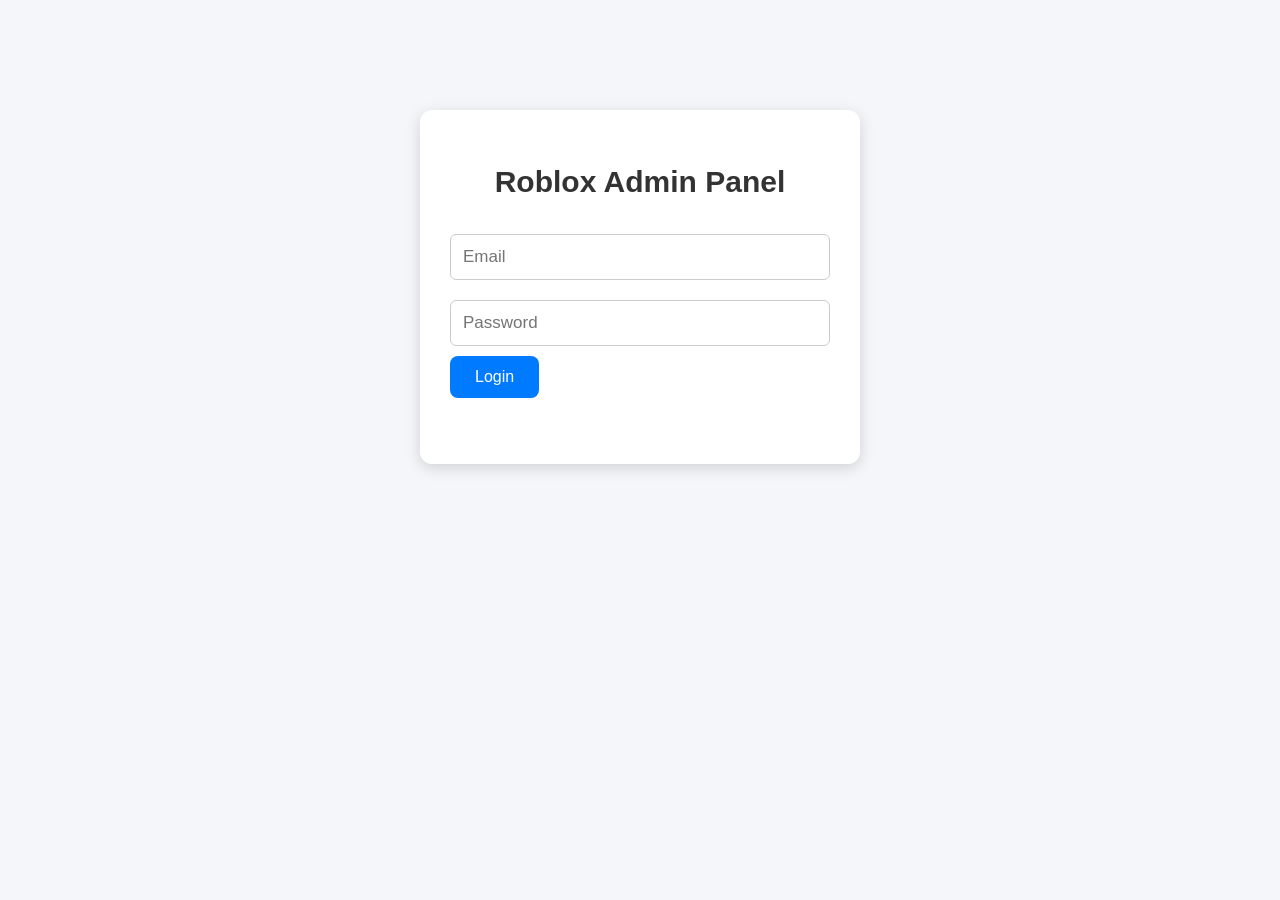
<file: index.html>
<!DOCTYPE html>
<html>

<head>
<title>Roblox Admin Login</title>
<link rel="stylesheet" href="style.css">
</head>

<body>

<div class="box">

<h2>Roblox Admin Panel</h2>

<input 
id="email"
type="email"
placeholder="Email"
>


<input 
id="password"
type="password"
placeholder="Password"
>


<button onclick="login()">
Login
</button>


<p id="message"></p>


</div>


<script src="script.js"></script>

</body>

</html>
</file>
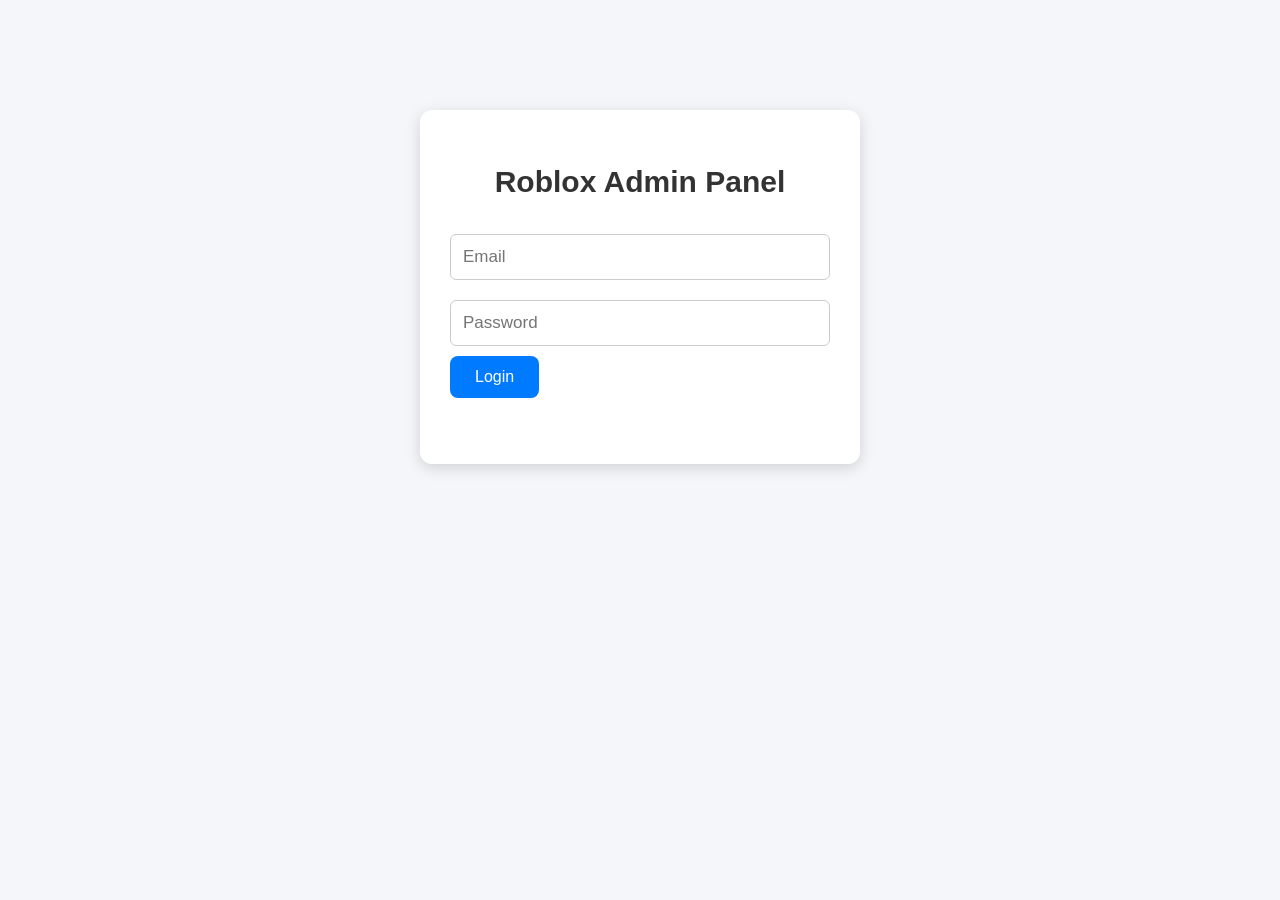
<file: dashboard.html>
<!DOCTYPE html>
<html>

<head>

<title>
Roblox Dashboard
</title>

<link rel="stylesheet" href="style.css">

</head>


<body>


<h1>
Roblox Player Logs
</h1>


<button onclick="logout()">
Logout
</button>


<br><br>


<table border="1">

<thead>

<tr>

<th>ID</th>

<th>Display Name</th>

<th>Username</th>

<th>Join Time</th>

<th>Leave Time</th>

</tr>

</thead>


<tbody id="logTable">

</tbody>


</table>



<script src="script.js"></script>


<script>

checkLogin();

loadLogs();

setInterval(loadLogs,5000);

</script>


</body>

</html>
</file>
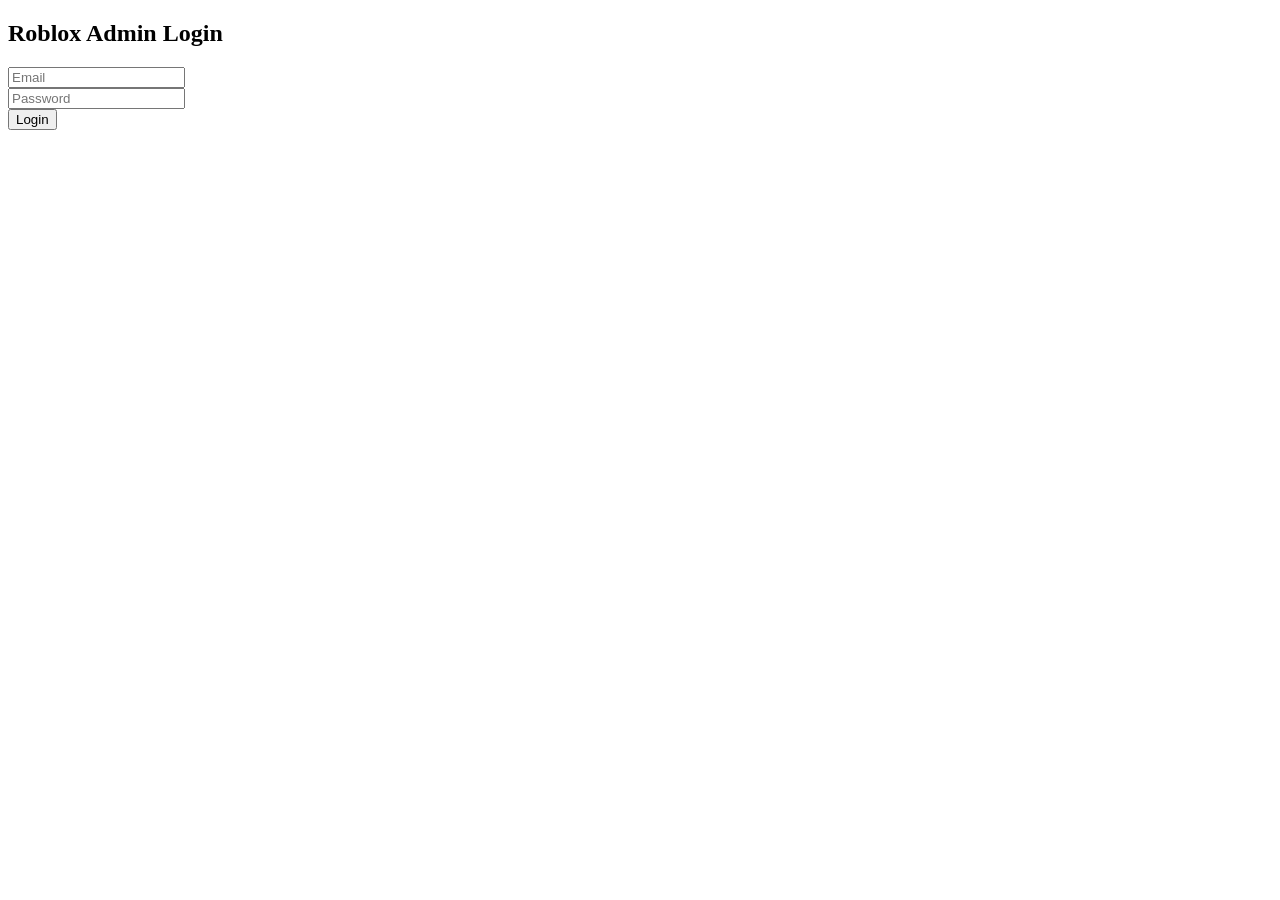
<file: login.html>
<!DOCTYPE html>
<html>

<head>

<title>Admin Login</title>

</head>


<body>


<h2>
Roblox Admin Login
</h2>


<input id="email"
placeholder="Email">


<br>


<input id="password"
type="password"
placeholder="Password">


<br>


<button onclick="login()">
Login
</button>


<script src="script.js"></script>


</body>

</html>
</file>
<file: style.css>
/* =========================
   GLOBAL
========================= */

body {
    margin: 0;
    padding: 30px;
    font-family: Arial, Helvetica, sans-serif;
    background: #f4f6f9;
    color: #333;
}


/* =========================
   TITLE
========================= */

h1 {
    text-align: center;
    font-size: 36px;
    margin-bottom: 25px;
    color: #222;
}


/* =========================
   BUTTON
========================= */

button {
    background: #007bff;
    color: white;
    border: none;
    padding: 12px 25px;
    font-size: 16px;
    border-radius: 8px;
    cursor: pointer;
    margin-bottom: 20px;
}


button:hover {
    background: #0056b3;
}


/* =========================
   TABLE DASHBOARD
========================= */

table {
    width: 100%;
    border-collapse: collapse;
    background: white;
    box-shadow: 0 4px 12px rgba(0,0,0,0.1);
}


th {
    background: #007bff;
    color: white;
    font-size: 20px;
    padding: 15px;
}


td {
    font-size: 18px;
    padding: 14px;
    text-align: center;
    border-bottom: 1px solid #ddd;
}


tr:nth-child(even) {
    background: #f8f9fa;
}


tr:hover {
    background: #e9f2ff;
}


/* =========================
   LOGIN BOX
========================= */

.box {

    width: 380px;
    margin: 80px auto;
    background: white;
    padding: 30px;
    border-radius: 12px;
    box-shadow: 0 4px 15px rgba(0,0,0,0.15);

}


.box h2 {

    text-align: center;
    margin-bottom: 25px;
    font-size: 30px;

}


/* =========================
   INPUT LOGIN
========================= */

input {

    width: 100%;
    padding: 12px;
    margin: 10px 0;
    font-size: 17px;
    border: 1px solid #ccc;
    border-radius: 6px;
    box-sizing: border-box;

}


/* =========================
   ERROR MESSAGE
========================= */

#message {

    color: red;
    text-align: center;
    margin-top: 10px;

}
</file>
